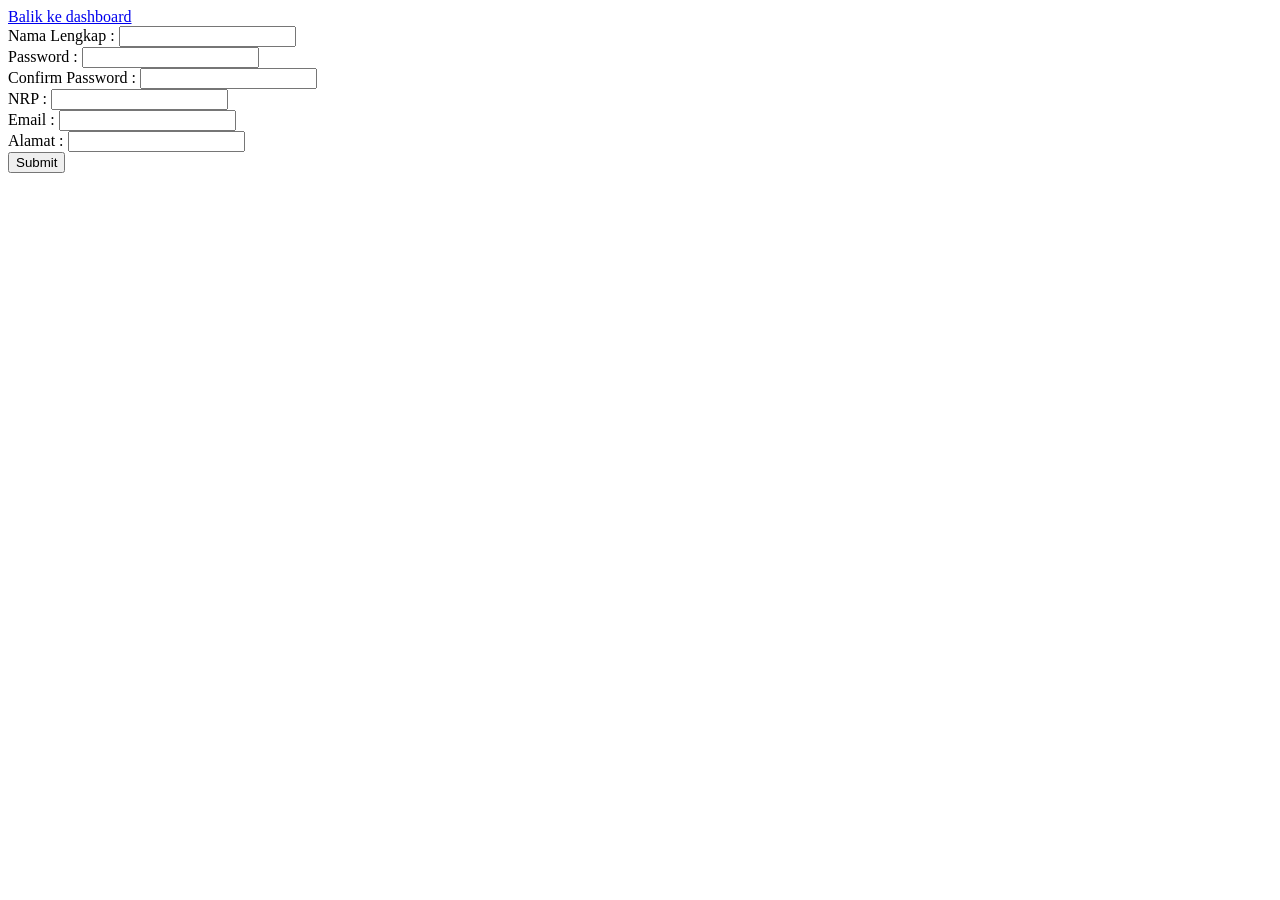
<file: user_daftar.html>
<!DOCTYPE html>
<html lang="en">
<head>
    <meta charset="UTF-8">
    <meta http-equiv="X-UA-Compatible" content="IE=edge">
    <meta name="viewport" content="width=device-width, initial-scale=1.0">
    <title>Halaman Registrasi Anggota Perpus</title>
    <script defer src="user_daftar_validation.js"></script>
</head>
<body>
    <a href="dashboard.php">Balik ke dashboard</a>
    <form action="user_insert_registration_data.php" method="post" id="form">
        <div>Nama Lengkap     : <input type="text" name="nama" id="nama" required></div>
        <div>Password         : <input type="password" name="password" id="password" required></div>
        <div>Confirm Password : <input type="password" id="confirm_password" required></div>
        <div>NRP              : <input type="text" name="nrp" id="nrp" required></div>
        <div>Email            : <input type="text" name="email" id="email" required></div>
        <div>Alamat           : <input type="text" name="alamat" id="alamat" required></div>
        <div><button type="submit">Submit</button></div>
    </form>
</body>
</html>
</file>
